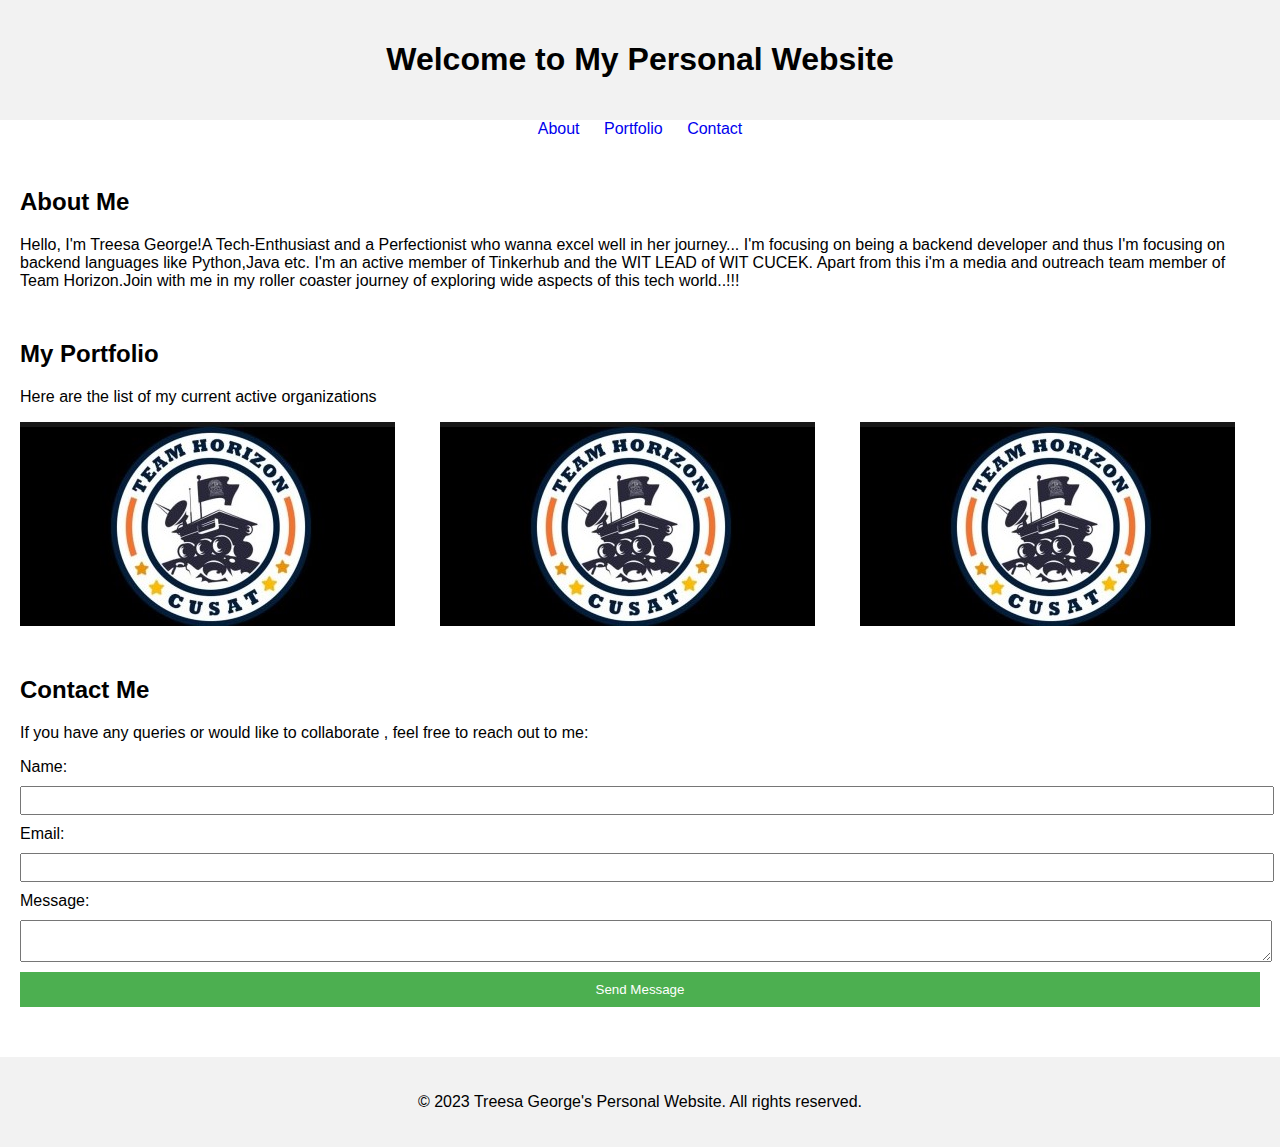
<file: Sem/s2/Treesa_George_S2/BOX.html>
<!DOCTYPE html>
<html>
<head>
  <title>TREESA GEORGE</title>
  <link rel="stylesheet" type="text/css" href="style.css">
</head>
<body>
  <header>
    <h1>Welcome to My Personal Website</h1>
  </header>

  <nav>
    <ul>
      <li><a href="#about">About</a></li>
      <li><a href="#portfolio">Portfolio</a></li>
      <li><a href="#contact">Contact</a></li>
    </ul>
  </nav>

  <section id="about">
    <h2>About Me</h2>
    <p>Hello, I'm Treesa George!A Tech-Enthusiast and a Perfectionist who wanna excel well in her journey... I'm focusing on being a backend developer and thus I'm focusing on backend languages like Python,Java etc. I'm an active member of Tinkerhub and the WIT LEAD of WIT CUCEK. Apart from this i'm  a media and outreach team member of Team Horizon.Join with me in my roller coaster journey of exploring wide aspects of this tech world..!!!</p>
  </section>

  <section id="portfolio">
    <h2>My Portfolio</h2>
    <p>Here are the list of my current active organizations </p>
    <div class="gallery">
      <img src="HORIZON.jpg" alt="TEAM HORIZON CUSAT">
      <img src="HORIZON.jpg" alt="TINKERHUB CUCEK">
      <img src="HORIZON.jpg" alt="WIT CUCEK">
    </div>
  </section>

  <section id="contact">
    <h2>Contact Me</h2>
    <p>If you have any queries or would like to collaborate , feel free to reach out to me:</p>
    <form>
      <label for="name">Name:</label>
      <input type="text" id="name" name="name" required>
      <label for="email">Email:</label>
      <input type="email" id="email" name="email" required>
      <label for="message">Message:</label>
      <textarea id="message" name="message" required></textarea>
      <input type="submit" value="Send Message">
    </form>
  </section>

  <footer>
    <p>&copy; 2023 Treesa George's Personal Website. All rights reserved.</p>
  </footer>
</body>
</html>
</file>
<file: Sem/s2/Treesa_George_S2/style.css>
/* style.css */

body {
    font-family: Arial, sans-serif;
    margin: 0;
    padding: 0;
  }
  
  header {
    background-color: #f2f2f2;
    padding: 20px;
    text-align: center;
  }
  
  nav ul {
    list-style-type: none;
    margin: 0;
    padding: 0;
    text-align: center;
  }
  
  nav ul li {
    display: inline-block;
    margin: 0 10px;
  }
  
  nav ul li a {
    text-decoration: none;
  }
  
  section {
    margin: 50px 0;
    padding: 0 20px;
  }
  
  .gallery {
    display: grid;
    grid-template-columns: repeat(auto-fit, minmax(300px, 1fr));
    grid-gap: 20px;
  }
  
  form label, form input, form textarea {
    display: block;
    margin-bottom: 10px;
  }
  
  form input, form textarea {
    width: 100%;
    padding: 5px;
  }
  
  form input[type="submit"] {
    background-color: #4CAF50;
    color: white;
    border: none;
    padding: 10px 20px;
    cursor: pointer;
  }
  
  footer {
    background-color: #f2f2f2;
    padding: 20px;
    text-align: center;
  }
</file>
